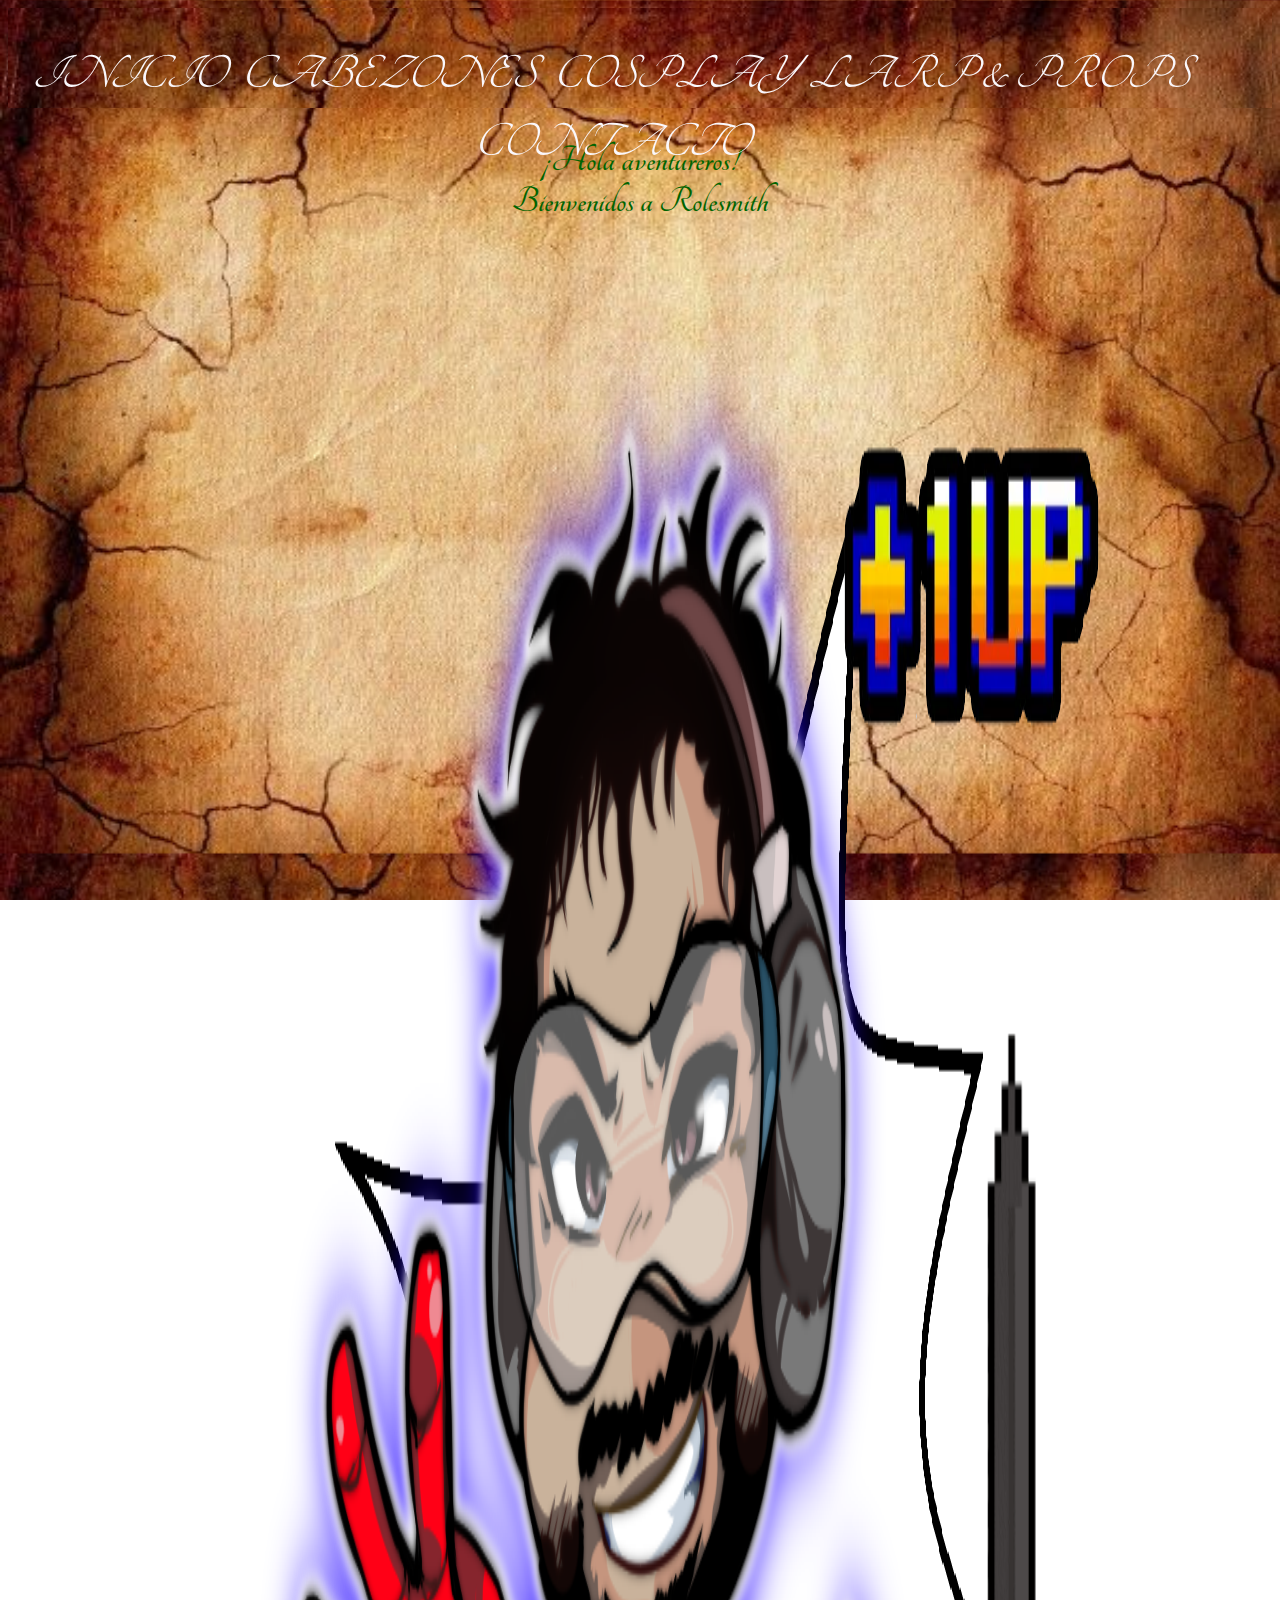
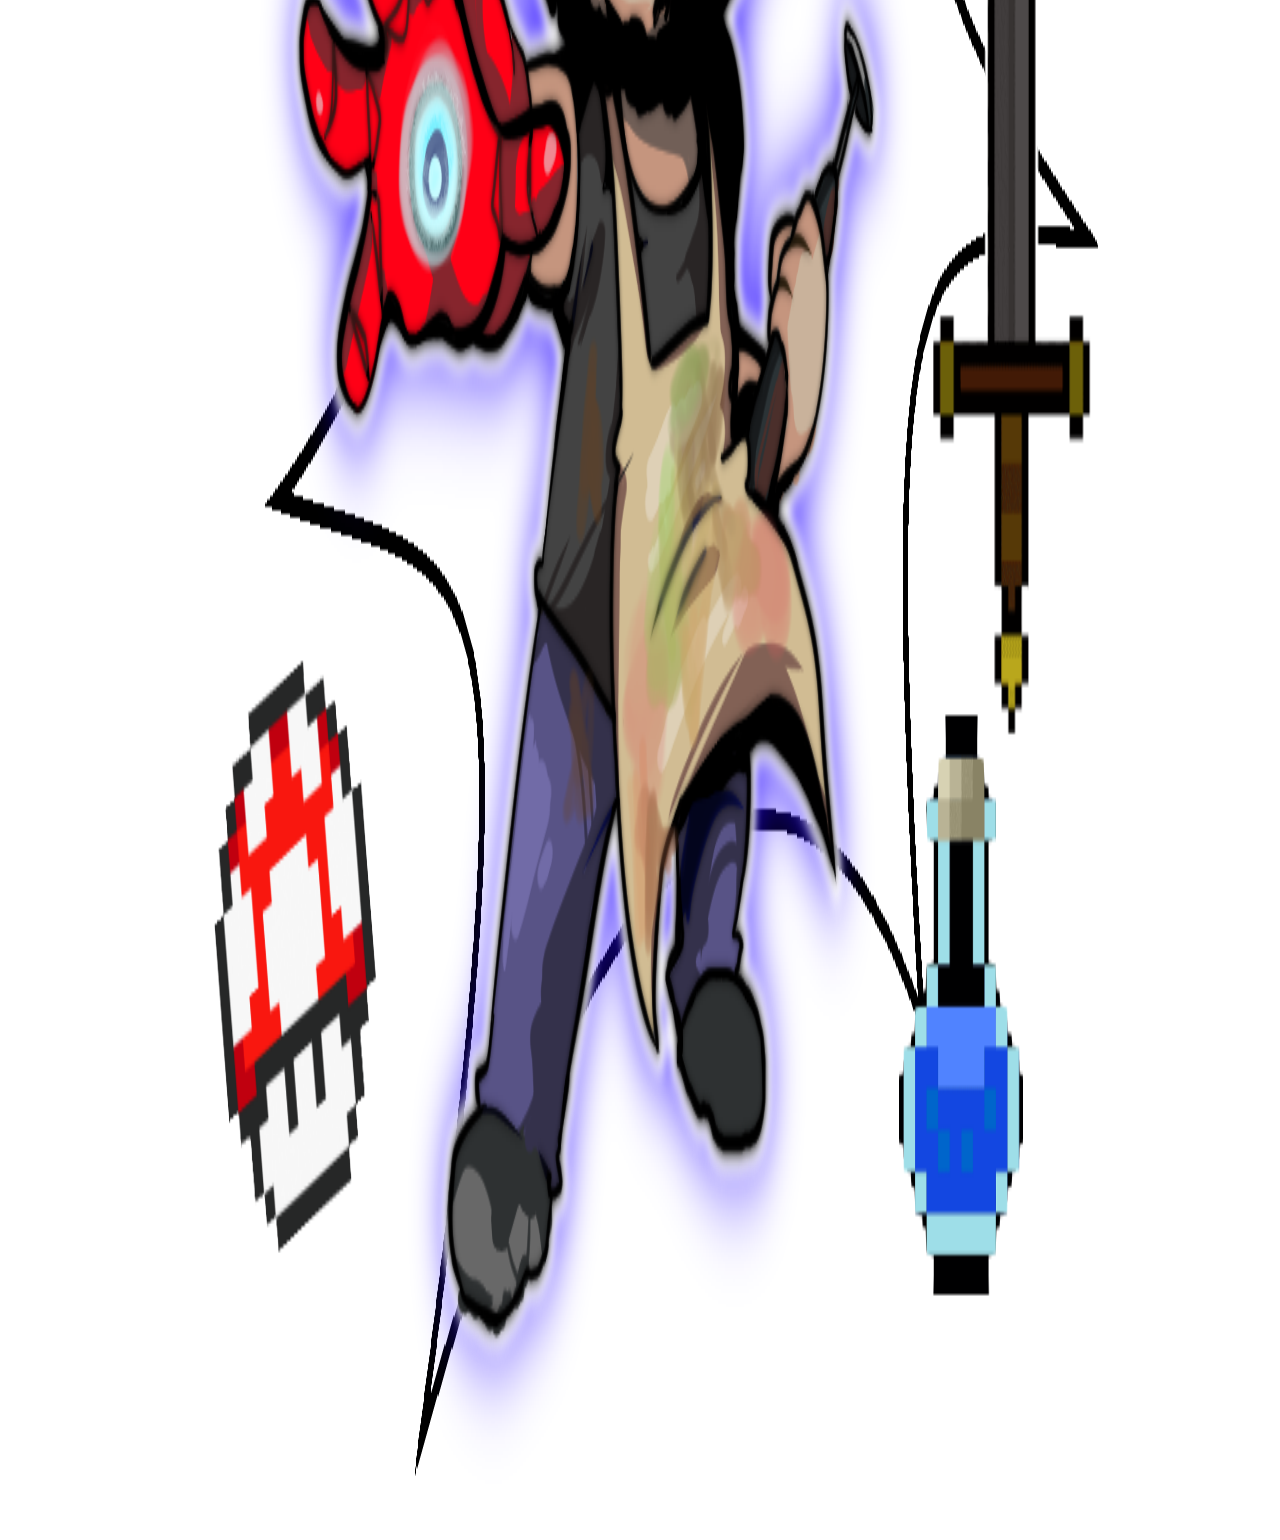
<file: index.html>
<!DOCTYPE html>
<html lang="es">
<head>
    <meta charset="UTF-8">
    <meta name="viewport" content="width=device-width, initial-scale=1.0">
    <meta http-equiv="X-UA-Compatible" content="ie=edge">
    <title>ROLESMITH</title> 
    <link rel="shortcut icon" href="IMG-3574.ico">
<link rel="stylesheet" href="estilos.css">
<link rel="preconnect" href="https://fonts.googleapis.com">
<link rel="preconnect" href="https://fonts.gstatic.com" crossorigin>
<link href="https://fonts.googleapis.com/css2?family=Tangerine:wght@700&display=swap" rel="stylesheet">
</head>
<body>
    <header>
        <meta name="viewport" content="width=device-width, initial-scale=1.0"> 
        <nav>
            
			
<a href="index.html">INICIO     </a>
<a href="Funkos.html">CABEZONES     </a>
<a href="cosplay.html">COSPLAY     </a>
<a href="Larp.html">LARP & PROPS     </a>
<a href="formulario.html">CONTACTO</a>
            
        </nav>
        
        
    
    </header>
    <main>
<section class="INICIO">
<h2 class ="tituloh"> <b>¡Hola aventureros! <br> Bienvenidos a Rolesmith</b></h2>
<div class="contenedor-inicio">
<img src="manuwanxo.png" alt="" style = "width:100%;" class="imagen-inicio"> 
<div class="contenido-texto">
    <div class = "backgtexto"> 
    <h3><span><b>Acerca de mi</b></span></h3>
    <p> <b> ¡Hola! Mi nombre es Manuel y he sido rolero desde los 13 años.</b> <p>
    <b>Empecé construyendo una espada con un palo de escoba,un rollo de gomaespuma y cinta de embalar allá por 2004 aproximadamente. <br>
        <br>
        Siempre que asistía a un evento, me devanaba los sesos preparando un atrezzo que quedase curioso, vistoso, pero sin perder esa esencia de lo hecho a mano. <br>
        <br>
        Hace un año, me abrí a hacerle encargos a otros roleros que vieron mi trabajo y les gustó. 
        Sigo aprendiendo y mejorando mi técnica día a día para poder ofrecer mi mejor versión en cada encargo. <br> Tambien trabajo con LEDs para que puedas darle ese brillo mágico a tus creaciones.
        <br>
        Me encantan los retos y superarme a mí mismo.  
        Disfruto con cada pedido personalizado que me hacen, pues es un nuevo desafío, y me lleva a explorar nuevas técnicas y métodos todo para mejorar el resultado final. <br>
        <br>
        Asi que ya sabes... ponme a prueba, y ¡creemos juntos algo único!

    </b>
    </p>
 


</div>
</div>
</div>


</section>

</section>


    </main>
    
</body>















</html>
</file>
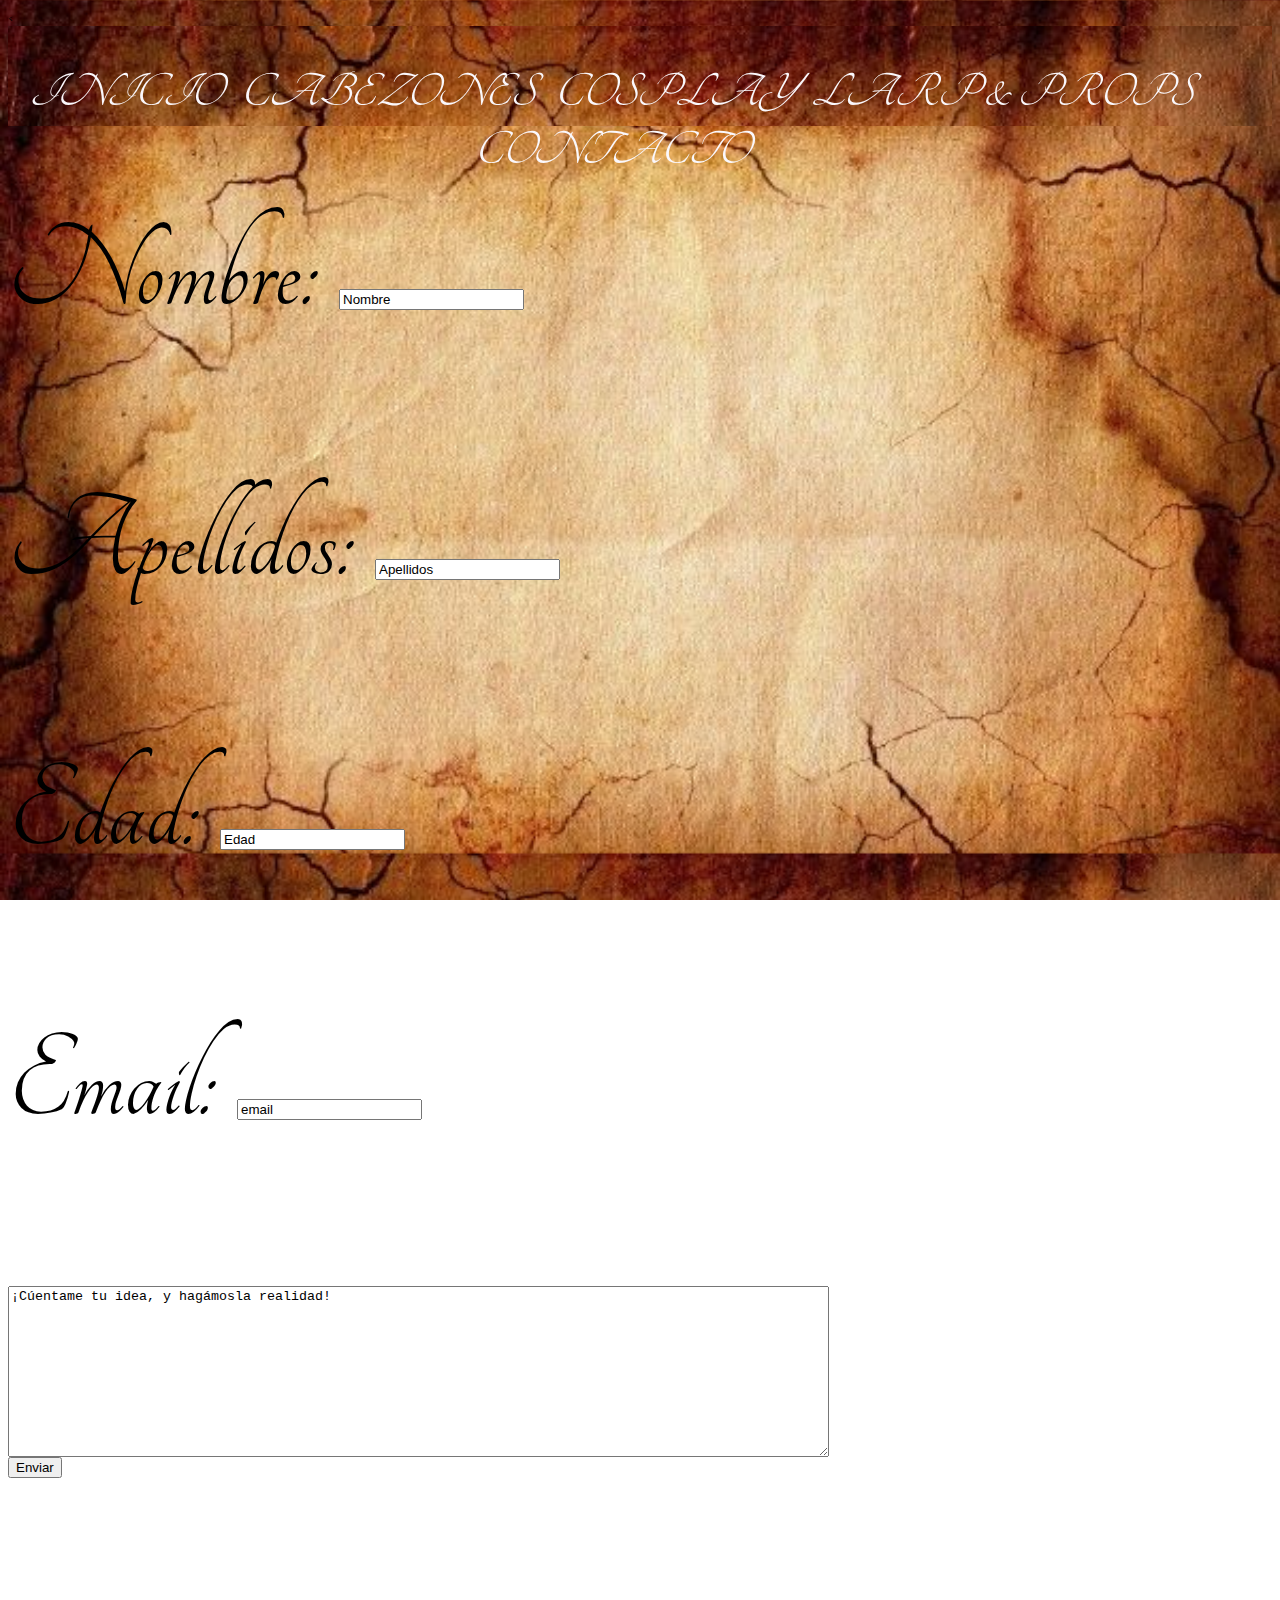
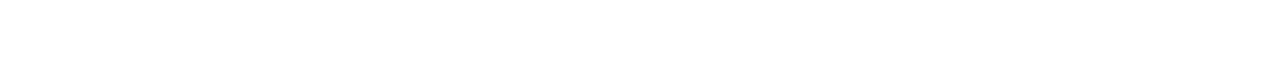
<file: formulario.html>
<<!DOCTYPE html>
<html lang="es">
<head>
    <meta charset="UTF-8">
    <meta name="viewport" content="width=device-width, initial-scale=1.0">
    <meta http-equiv="X-UA-Compatible" content="ie=edge">
    <title>ROLESMITH</title> 
    <link rel="shortcut icon" href="IMG-3574.ico">
<link rel="stylesheet" href="estilos.css">
<link rel="preconnect" href="https://fonts.googleapis.com">
<link rel="preconnect" href="https://fonts.gstatic.com" crossorigin>
<link href="https://fonts.googleapis.com/css2?family=Tangerine:wght@700&display=swap" rel="stylesheet">
</head>
<body>
    <header>
        <nav>
<a href="index.html">INICIO</a>
<a href="Funkos.html">CABEZONES</a>
<a href="cosplay.html">COSPLAY</a>
<a href="Larp.html">LARP & PROPS</a>
<a href="Contacto.html">CONTACTO</a>

        </nav>
       
    
    </header>
    <main>
<section class="INICIO">
<h2 class ="titulo"> <b></b></h2>
<section class="portafolio">
<div class="contenedor">
    <form action="################" target="_self" class="letra">
        <label for="name">Nombre: </label>
        <input type="text" name="name" value="Nombre" pattern="[A-ZÑÁÉÍÓÚ][a-zzñáéíúó]*(\s[A-ZÑÁÉÍÓÚ][a-zzñáéíúó]*)*"><br><br>
    
        <label for="apellidos">Apellidos: </label>
        <input type="text" name="apellidos" value="Apellidos" pattern="[A-ZÑÁÉÍÓÚ][a-zzñáéíúó]*(\s[A-ZÑÁÉÍÓÚ][a-zzñáéíúó]*)*"><br><br>

        <label for="edad">Edad: </label>
        <input type="text" name="edad" value="Edad" pattern="[0-9]*"><br><br>
    
        <label for="lname">Email: </label>
        <input type="email" name="email" value="email" pattern="[a-zA-Z0-9]+([._][a-zA-Z0-9]*)*@[a-z]*\.[a-z][{2, 3}"><br><br>
    
        <textarea name="message" rows="11" cols="100">¡Cúentame tu idea, y hagámosla realidad!</textarea><br>
        <input type="submit" value="Enviar">
    </form>
</div>
</section>


    </main>
    
</body>















</html>
</file>
<file: estilos.css>
/** aaaaaaa{

    marging:0;
    padding: 0;
    box-sizing: border-box;
}  **/

body{
    font-family: 'Tangerine', cursive;
    background-image: url('pergamino.jpg');
    background-size: cover;
  background-size: 100%;
  background-repeat: repeat; 
  background-position: cover;
  background-attachment: fixed;
}

@media screen and (max-width: 540px){
    img{
        width: 100%;
    }
    
    html{
        font-size: 1rem;
    }
}
@media screen and (max-width: 768px) and (min-width: 540px){
    img{
        width: 100%;
    }
    
    html{
        font-size: 3vh;
    }
}
@media only screen and (max-width:800px) {
    /* paratablets: */
    .contenedor-inicio {
      width: 100%;
      padding: 0;
    }
    .imagen-inicio {
      width: 100%;
      
    }
  }
  @media only screen and (max-width:500px) {
    /* For mobile phones: */
    .contenedor-inicio, .imagen-inicio, nav {
      width: 100%;
      height: auto;
    }
  }
.contenedor{
    font-size: 300%;
    padding: 60px 0;
    width: 100%;
    max-width: 100%;
    margin: auto;
    overflow: hidden;
}

.titulo{
    color: rgba(2, 68, 2, 0.829);
    font-size: 100%;
    text-align: center;
    margin-bottom: 20px;

}

/* Header*/
header{
    width: 100%;
    height: 100px;
    
background: #000000;  
/* fallback for old browsers */
background: -webkit-linear-gradient(to bottom, #9a8478, #1e130c);  
/* Chrome 10-25, Safari 5.1-6 */
background: linear-gradient(to bottom, #9a8478, #1e130c) ;
/* W3C, IE 10+/ Edge, Firefox 16+, Chrome 26+, Opera 12+, Safari 7+ */
background-size: cover;
background-attachment: scroll;
position: relative;
	z-index: 100;
background-image: url('pergamino.jpg');
padding: 0%;
margin-top: 0;
}

nav{
    text-align: center;
    padding: 30px 50px 0 0;
    font-size: 400%;

}

nav > a {

    color: rgb(251, 248, 252) ;
    font-weight: 200;
    text-decoration: none;
    margin-right: 10px;
    font-style: oblique;
    font-size: 50px;
    vertical-align: center
    padding 30px;
}


nav a:hover{

    color: darkgoldenrod;
    font-weight: 800;
    text-decoration: underline;

}

header.contenedor{
display: flex;
height: 430px;
width: 100%;
align-items: center;
justify-content: center;
flex-direction: column;
text-align: center;
}

.contenedor h1{
font-size: 50px;
color: darkgreen;
	padding-top:60px;
}

.contenedor h2{
    font-size: 30px;
    font-weight: 400;
    color: darkgreen;
	padding-top: 60px;
}

.contenedor-inicio{
display: flex;
justify-content: space-evenly;
}

.imagen-inicio{
    width: 100%;
	height:auto;
}

.contenedor-inicio .contenido-texto{

    width: 100%;
    padding: 60px
    
}

.backgtexto {
    width: 100%;
    background-image: url('pergaminoeditado.png');
    padding: 20px;
    background-size: cover;
  background-repeat:no-repeat;
  background-position: center center;
}

.contenido-texto h3{
    margin-bottom: 15px;
    
}

.contenido-texto h3 span{
    
    color: rgb(136, 5, 5);
    display: inline-block;
    text-align: center;
    width: 100%;
    font-size: 500%;
    font-style: bold;
    text-decoration: underline;
}

.contenido-texto p{
    font-size: 250%;
    text-align: justify;
    font-style: italic;
    
    

}

.portafolio{
    font-size: 300%;
}

.galeria-port{

    display:flex;
    justify-content: space-evenly;
    flex-wrap: wrap;
}

.portafolio-titulo {

    font-size: 300%;
}

.ocultar:hover{

    opacity: 0.07;
    -webkit-transition: opacity 500ms;
    -moz-transition: opacity 500ms;
    -o-transition: opacity 500ms;
    -ms-transition: opacity 500ms;
    transition: opacity 500ms;
    
}

@keyframes slide {
	0% { transform: translateX(0%); }
	10% { transform: translateX(0%); }

	15% { transform: translateX(-100%); }
	30% { transform: translateX(-100%); }

	35% { transform: translateX(-200%); }
	50% { transform: translateX(-200%); }

	55% { transform: translateX(-300%); }
	70% { transform: translateX(-300%); }

	75% { transform: translateX(-400%); }
	90% { transform: translateX(-400%); }

	95% { transform: translateX(-500%); }
	100% { transform: translateX(-500%); }
}

* { box-sizing: border-box; }

html { scroll-behavior: smooth; }


.wrapper {
	max-width: 80%;
	margin: 0 auto;
}

.slider {
	position: relative;
    background-image: url('IMG-3574.JPG');
    background-position: center;
    
}

.slides {
	position: relative;
	display: flex;
	overflow: hidden;
}

.slide {
	width: 100vw;
	flex-shrink: 0;
	animation-name: slide;
	animation-duration: 10s;
	animation-iteration-count: infinite;
	animation-timing-function: linear;
    margin-top: 25px;
    margin-left: 0;
}

.slides:hover .slide {
	animation-play-state: paused;
}

.slide img {
	width: 60%;
    height: 60%;
	vertical-align: top;
}

.slide a {
	width: 100%;
	display: inline-block;
	position: relative;
}

.caption {
	color: darkgoldenrod;
	text-shadow: 1px 1px black;
	font-size: 8vw;
	position: absolute;
	bottom: 8vw;
	right: 4vw;
    margin-right: 100px;
}

.slide:target {
	animation-name: none;
	position: absolute;
	left: 0;
	top: 0;
	right: 0;
	bottom: 0;
	z-index: 50;
}

.slider-controler {
	position: relative;
	left: 0;
	right: 0;
	bottom: 0;
	text-align: center;
	padding: 5px;
	background-color: rgba(0,0,0,0.5);
	z-index: 100;
}

.slider-controler li {
	margin: 0 0.5rem;
	display: inline-block;
	vertical-align: top;
}

.slider-controler a {
	display: inline-block;
	vertical-align: top;
	text-decoration: none;
	color: rgb(250, 250, 250);
	font-size: 3rem;
}

@media only screen and (min-width: 708px) {
	.slide {
		width: 100%;
	}

	.caption {
		font-size: 96px;
		bottom: 96px;
		right: 50px;
	}
}

.letra {
    font-size: 10vw;
}

.titulo-Funkos{

    font-size: 10vw;
    font-weight: 500;
    text-align: center ;
    text-decoration: underline;
    color: rgb(0, 110, 18);
}

.contenido-Funkos{

font-size: 10vw;
font-weight: 500;
text-align: center;
color: rgb(0, 0, 0);
margin-left: 250px;
margin-right: 250px;

}

.tituloh{
    font-size: 3vw;
    color: darkgreen;
    text-align: center;
    font-weight: 300%;
	

}
.titulo-Cosplay{

    font-size: 10vw;
    font-weight: 500;
    text-align: center ;
    text-decoration: underline;
    color: rgb(0, 110, 18);
}

.contenido-Cosplay{

font-size: 10vw;
font-weight: 500;
text-align: center;
color: rgb(0, 0, 0);
margin-left: 250px;
margin-right: 250px;

}
.titulo-LARP{

    font-size: 10vw;
    font-weight: 500;
    text-align: center ;
    text-decoration: underline;
    color: rgb(0, 110, 18);
}

.contenido-LARP{

font-size: 10vw;
font-weight: 500;
text-align: center;
color: rgb(0, 0, 0);
margin-left: 250px;
margin-right: 250px;

}
</file>
